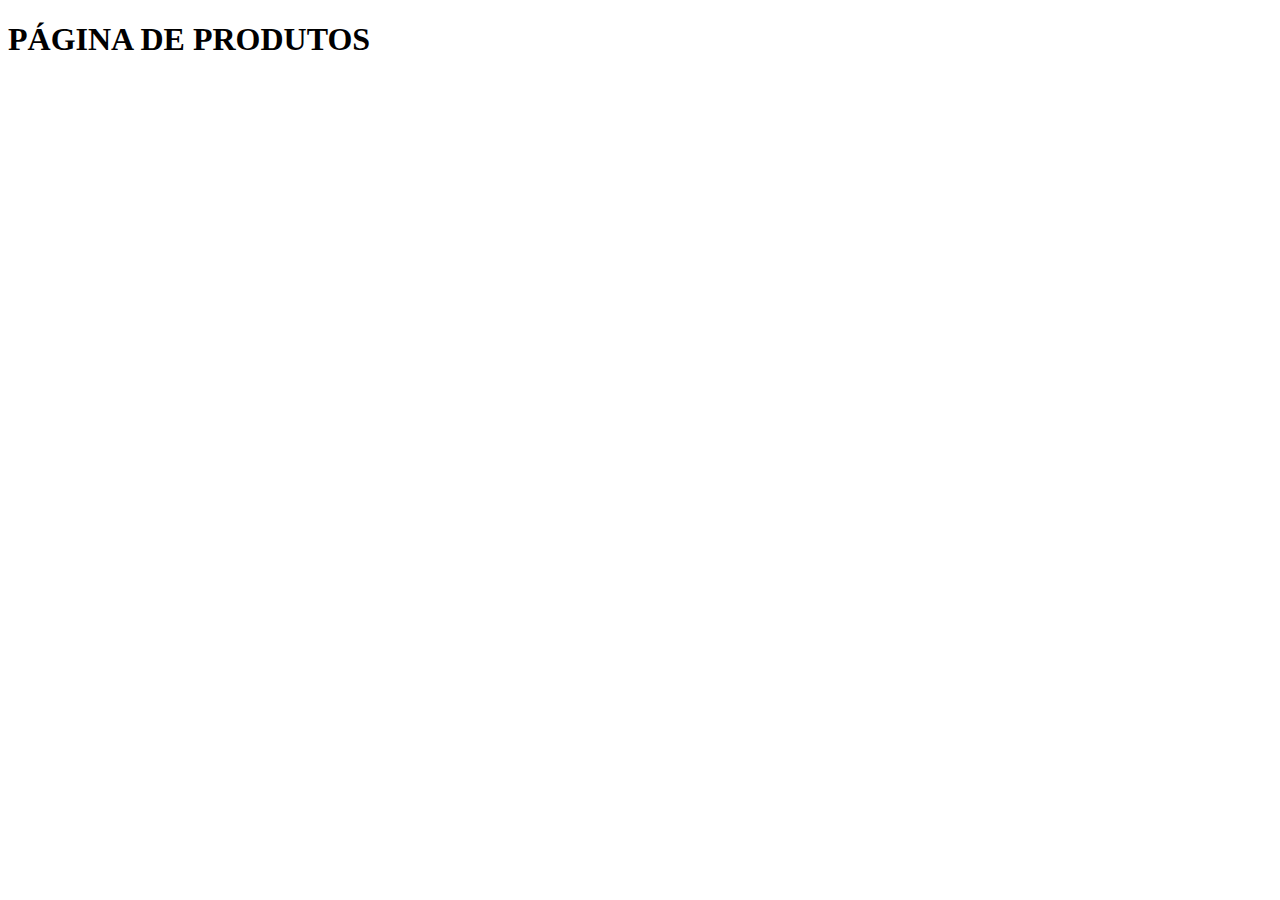
<file: imagem.SQUAD/produtos.html>
<!DOCTYPE html>
<html lang="en">
<head>
    <meta charset="UTF-8">
    <meta name="viewport" content="width=device-width, initial-scale=1.0">
    <title>Document</title>
</head>
<body>
    <h1>PÁGINA DE PRODUTOS</h1>
</body>
</html>
</file>
